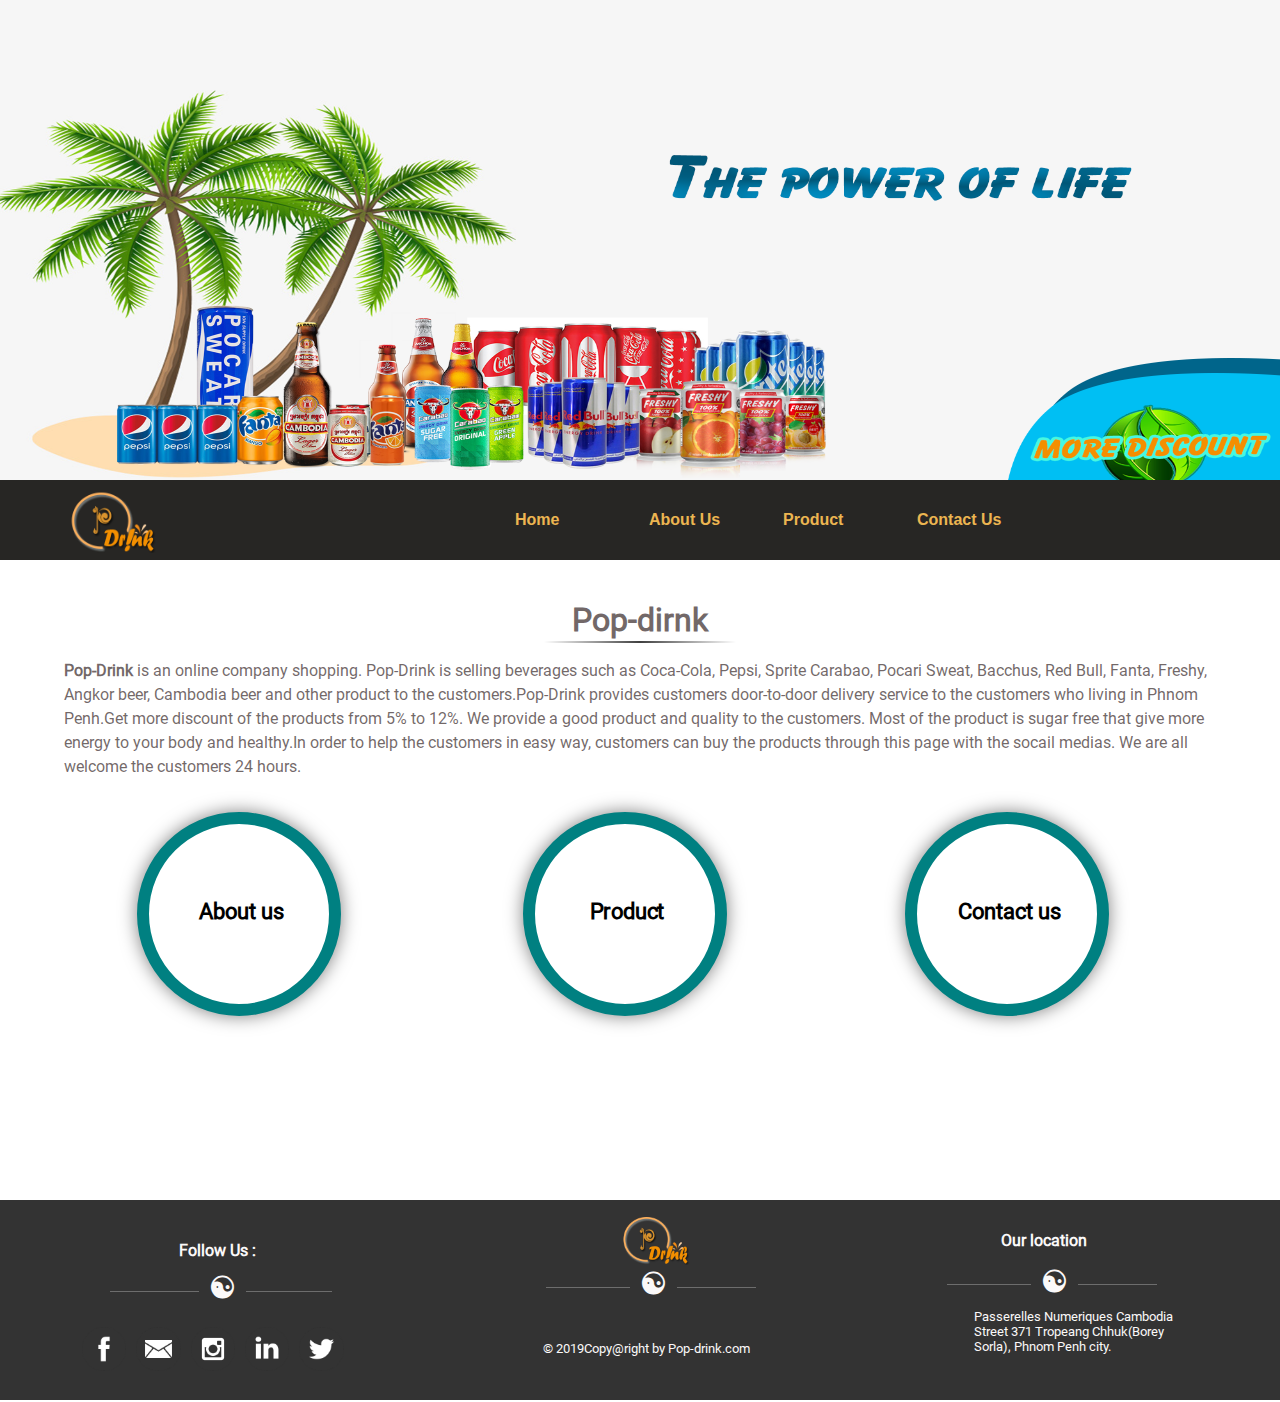
<file: index.html>
<!-- 
  Author: Phal Houch
 -->

<!DOCTYPE html>
<html>
<head>
  <title>Drink Store</title>
  <meta charset="UTF-8">
    <meta name="viewport" content="width=device-width, initial-scale=1.0">
    <meta http-equiv="X-UA-Compatible" content="ie=edge">
    <link rel="shortcut icon" href="favicon.ico" type="image/x-icon">
    <link rel="shortcut icon" href="../images/logoo.png" id="icon-webar" / >
  <link rel="stylesheet" type="text/css" href="css/style-index.min.css">
  <link rel="icon" href="images/logoo.png"><!-- icon in the name of website -->
</head>
<body>
  <!-- =====================Header of the page at the top======================== -->
  <div> 
      <img  id="banner-img" src="images/Banner-homepage2.png">
  </div>

  <div class="contence-fix" id="nav-bar">
      <ul>
        <a href="#"><img id="logo-top" src="images/logoo.png" alt="Mylogo"></a>
        <li><a href="#"><span title="Home"></span></a></li>
        <li><a href="pages/about_us.html"><span title="About Us"></span></a></li>
        <li><a href="pages/product.html"><span title="Product"></span></a></li>
        <li><a href="pages/contact.html"><span title="Contact Us"></span></a></li>
      </ul><br>
  </div><br><br><br>

  <!-- =========================the container of the page======================== -->
  <div class="container">
    <h1 class="title">Pop-dirnk</h1>
     <hr class="style-hr">
    <div class="paragraph">
      <p id="description"> <b>Pop-Drink</b> is an online company shopping. Pop-Drink is selling beverages such as Coca-Cola, Pepsi, Sprite Carabao, Pocari Sweat, Bacchus, Red Bull, Fanta, Freshy, Angkor beer, Cambodia beer and other product to the customers.Pop-Drink provides customers door-to-door delivery service to the customers who living in Phnom Penh.Get more discount of the products from 5% to 12%. We provide a good product and quality to the customers. Most of the product is sugar free that give more energy to your body and healthy.In order to help the customers in easy way, customers can buy the products through this page with the socail medias. We are all welcome the customers 24 hours.</p>
    </div>
 
    <div class="about">
        <div class="shape">
          <a href="pages/about_us.html"><h6>About us</h6></a>
        </div>
    </div>
    <div class="product">
        <div class="shape2">
          <a href="pages/product.html"><h6>Product</h6></a> 
        </div>
    </div>
    <div class="contact">
        <div class="shape3">
          <a href="pages/contact.html"><h6>Contact us</h6></a>  
        </div>
    </div>
  </div>
    <!-- =========== footer width 100% height 200px ======== -->
    <footer class="my-footer">
      <div class="footer-row">
        <div class="col-left float-cols">
          <p class="follow-us">Follow Us :</p>
          <h4><span>&#9775;</span></h4>        
          <a href="https://www.facebook.com"><img class="icons" src="images/facebook.png"></a>
          <a href="https://www.gmail.com"><img class="icons" src="images/messag.png"></a>
          <a href="https://www.instargram"><img class="icons" src="images/instagram.png"></a>
          <a href="https://www.linkedin.com"><img class="icons" src="images/linked-in.png"></a>
          <a href="https://www.twintter.com"><img class="icons" src="images/itwitter.png"></a> 
        </div>
        <div class="col-midle float-cols">
            <img id="my-logo" src="images/logoo.png">
            <h3><span>&#9775;</span></h3>
            <p id="text-copyRingt"> &#0169 2019Copy@right by Pop-drink.com</p>
        </div>

        <div class="row-right float-cols">
          <p id="location">Our location </p>
          <h5><span>&#9775;</span></h5>
          <p id="text-location">Passerelles Numeriques Cambodia
          Street 371 Tropeang Chhuk(Borey Sorla), Phnom Penh city. <br></p>
        </div>

      </div>
    </footer>

  <script src="js/virtual-home.min.js" type="text/javascript"></script>
  </body>
</html>
</file>
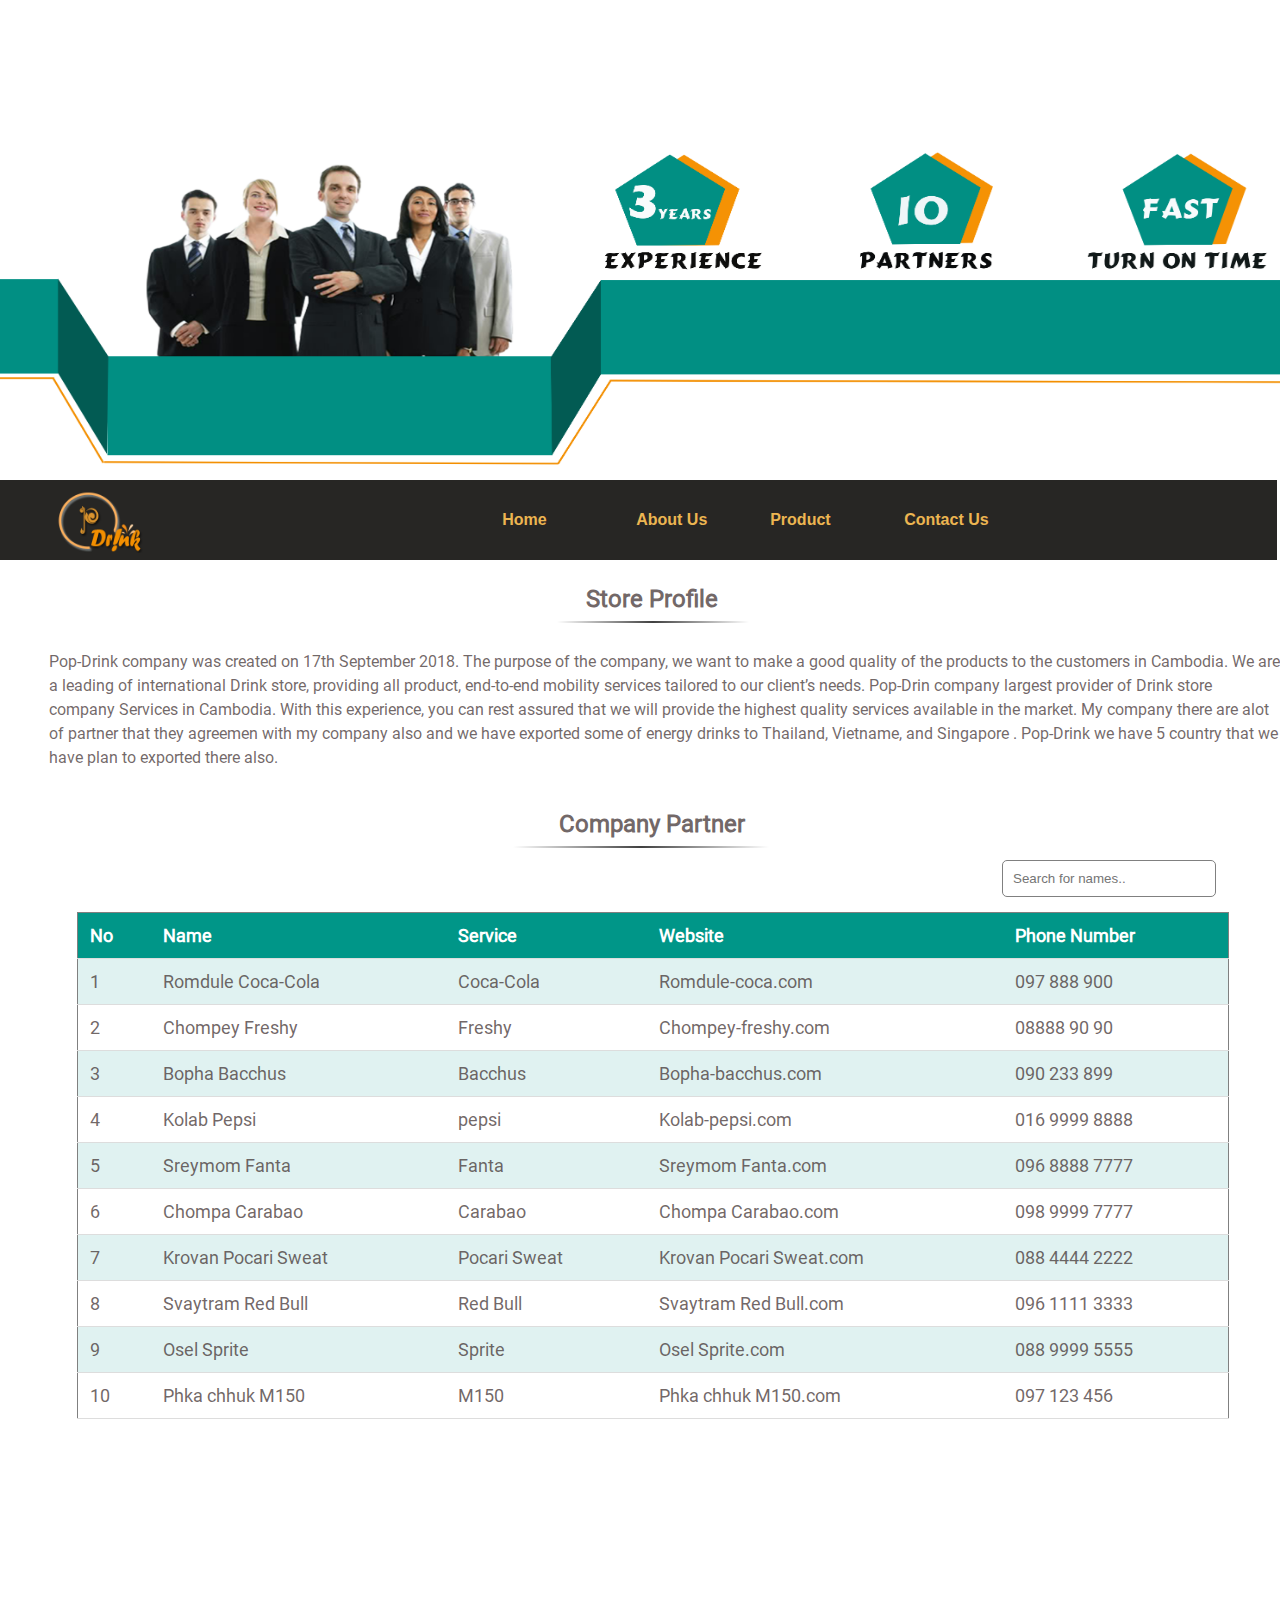
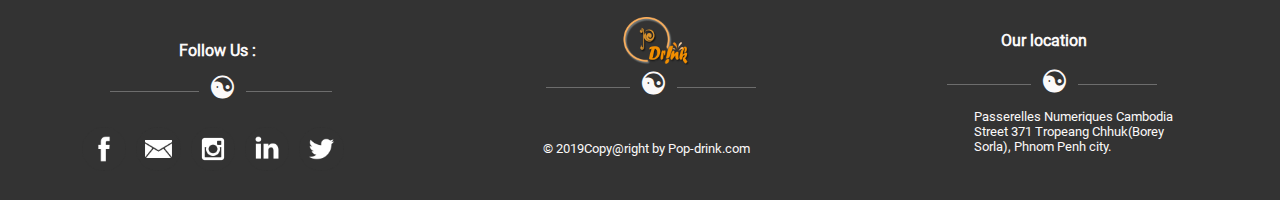
<file: pages/about_us.html>
<!-- 
 *Author: Yong chanthy
 -->

<!DOCTYPE html>
<html>
<head>
  
  <title>Drink Store</title>
  <meta charset="UTF-8">
    <meta name="viewport" content="width=device-width, initial-scale=1.0">
    <meta http-equiv="X-UA-Compatible" content="ie=edge">
    <link rel="shortcut icon" href="favicon.ico" type="image/x-icon">
    <link rel="shortcut icon" href="../images/logoo.png" id="icon-webar" />

  <link rel="stylesheet" type="text/css" href="../css/style-about-us.min.css">
  <link rel="icon" href="../images/logoo.png"><!-- icon in the name of website -->

</head>
<body>
  <!-- =====================Header of the page at the top======================== -->
  <div> 
    <img  id="banner-img" src="../images/About-us3.png">
  </div>

  <div class="contence-fix" id="nav-bar">
    <ul>
      <a href="../index.html"><img id="logo-top" src="../images/logoo.png" alt="Mylogo"></a>
      <li><a href="../index.html"><span title="Home"></span></a></li>
      <li><a href="#"><span title="About Us"></span></a></li>
      <li><a href="product.html"><span title="Product"></span></a></li>
      <li><a href="contact.html"><span title="Contact Us"></span></a></li>
    </ul><br>
  </div><br><br><br>

  <!-- =========================the container of the page======================== -->
  <div class="container">

    <!-- ============ Page About us table ==============-->
    <h1 class="header-title">Store Profile</h1><hr class="style-hr">
    <br>
    <p id="paragrap"> Pop-Drink company was created on 17th September 2018. The purpose of the company, we want to make a good quality of the products to the customers in Cambodia.
    We are a leading  of international Drink store, providing all product, end-to-end mobility services tailored to our client’s needs. Pop-Drin company largest provider of Drink store company Services in Cambodia. With this experience, you can rest assured that we will provide the highest quality services available in the market. My company there are alot of partner that they agreemen with my company also and we have exported some of energy drinks to Thailand, Vietname, and Singapore . Pop-Drink we have 5 country that we have plan to exported there also. </p><br>
    <h1 class="header-title"> Company Partner </h1>
    <hr class="style-hr1"><br>
    <input type="text" id="myInput" onkeyup = "myFunction()" placeholder="Search for names.." title="Type in a name">

    <!-- ======list table our product, can search to find them========= -->
    <table id="myTable">
      <tr class="header" style="width:30%; background: #009688;">
        <th>No</th>
        <th>Name</th>
        <th>Service</th>
        <th>Website</th>
        <th>Phone Number</th>
      </tr>
      <tr>
        <td>1</td>
        <td>Romdule Coca-Cola</td>
        <td>Coca-Cola</td>
        <td>Romdule-coca.com</td>
        <td>097 888 900</td>
      </tr>
      <tr>
        <td>2</td>
        <td>Chompey Freshy</td>
        <td>Freshy</td>
        <td>Chompey-freshy.com</td>
        <td>08888 90 90</td>
      </tr>
      <tr>
        <td>3</td>
        <td>Bopha Bacchus</td>
        <td>Bacchus</td>
        <td>Bopha-bacchus.com</td>
        <td>090 233 899</td>
      </tr>
      <tr>
        <td>4</td>
        <td>Kolab Pepsi</td>
        <td>pepsi</td>
        <td>Kolab-pepsi.com</td>
        <td>016 9999 8888</td>
      </tr>
      <tr>
        <td>5</td>
        <td>Sreymom Fanta</td>
        <td>Fanta</td>
        <td>Sreymom Fanta.com</td>
        <td>096 8888 7777</td>
      </tr>
      <tr>
        <td>6</td>
        <td>Chompa Carabao</td>
        <td>Carabao</td>
        <td>Chompa Carabao.com</td>
        <td>098 9999 7777</td>
      </tr>
      <tr>
        <td>7</td>
        <td>Krovan Pocari Sweat</td>
        <td>Pocari Sweat</td>
        <td>Krovan Pocari Sweat.com</td>
        <td>088 4444 2222</td>
      </tr>
      <tr>
        <td>8</td>
        <td>Svaytram Red Bull</td>
        <td>Red Bull</td>
        <td>Svaytram Red Bull.com</td>
        <td>096 1111 3333</td>
      </tr>
      <tr>
        <td>9</td>
        <td>Osel Sprite</td>
        <td>Sprite</td>
        <td>Osel Sprite.com</td>
        <td>088 9999 5555</td>
      </tr>
      <tr>
        <td>10</td>
        <td>Phka chhuk M150</td>
        <td>M150</td>
        <td>Phka chhuk M150.com</td>
        <td>097 123 456</td>
      </tr>
    </table>
  </div>
  <!-- ===========end countainer========================== -->

  <!-- =========== footer width 100% height 200px ======== -->
  <footer class="my-footer">
    <div class="footer-row">
      <div class="col-left float-cols">
        <p class="follow-us">Follow Us :</p>
        <h4><span>&#9775;</span></h4>        
        <a href="https://www.facebook.com/"><img class="icons" src="../images/facebook.png"></a>
        <a href="https://www.gmail.com"><img class="icons" src="../images/messag.png"></a>
        <a href="https://www.instagram.com"><img class="icons" src="../images/instagram.png"></a>
        <a href="https://www.linkedin.com"><img class="icons" src="../images/linked-in.png"></a>
        <a href="https://twitter.com"><img class="icons" src="../images/itwitter.png"></a>
      </div>

      <div class="col-midle float-cols">
        <img id="my-logo" src="../images/logoo.png">
        <h3><span>&#9775;</span></h3>
        <p id="text-copyRingt"> &#0169 2019Copy@right by Pop-drink.com</p>
      </div>

      <div class="row-right float-cols">
       <p id="location">Our location </p>
       <h5><span>&#9775;</span></h5>
       <p id="text-location">Passerelles Numeriques Cambodia
        Street 371 Tropeang Chhuk(Borey Sorla), Phnom Penh city. <br></p>
      </div>

      <!-- =========end footer============ -->

    </div>
  </footer>

  <script src="../js/virtual-about-us.min.js" type="text/javascript"></script>
</body>
</html>
</file>
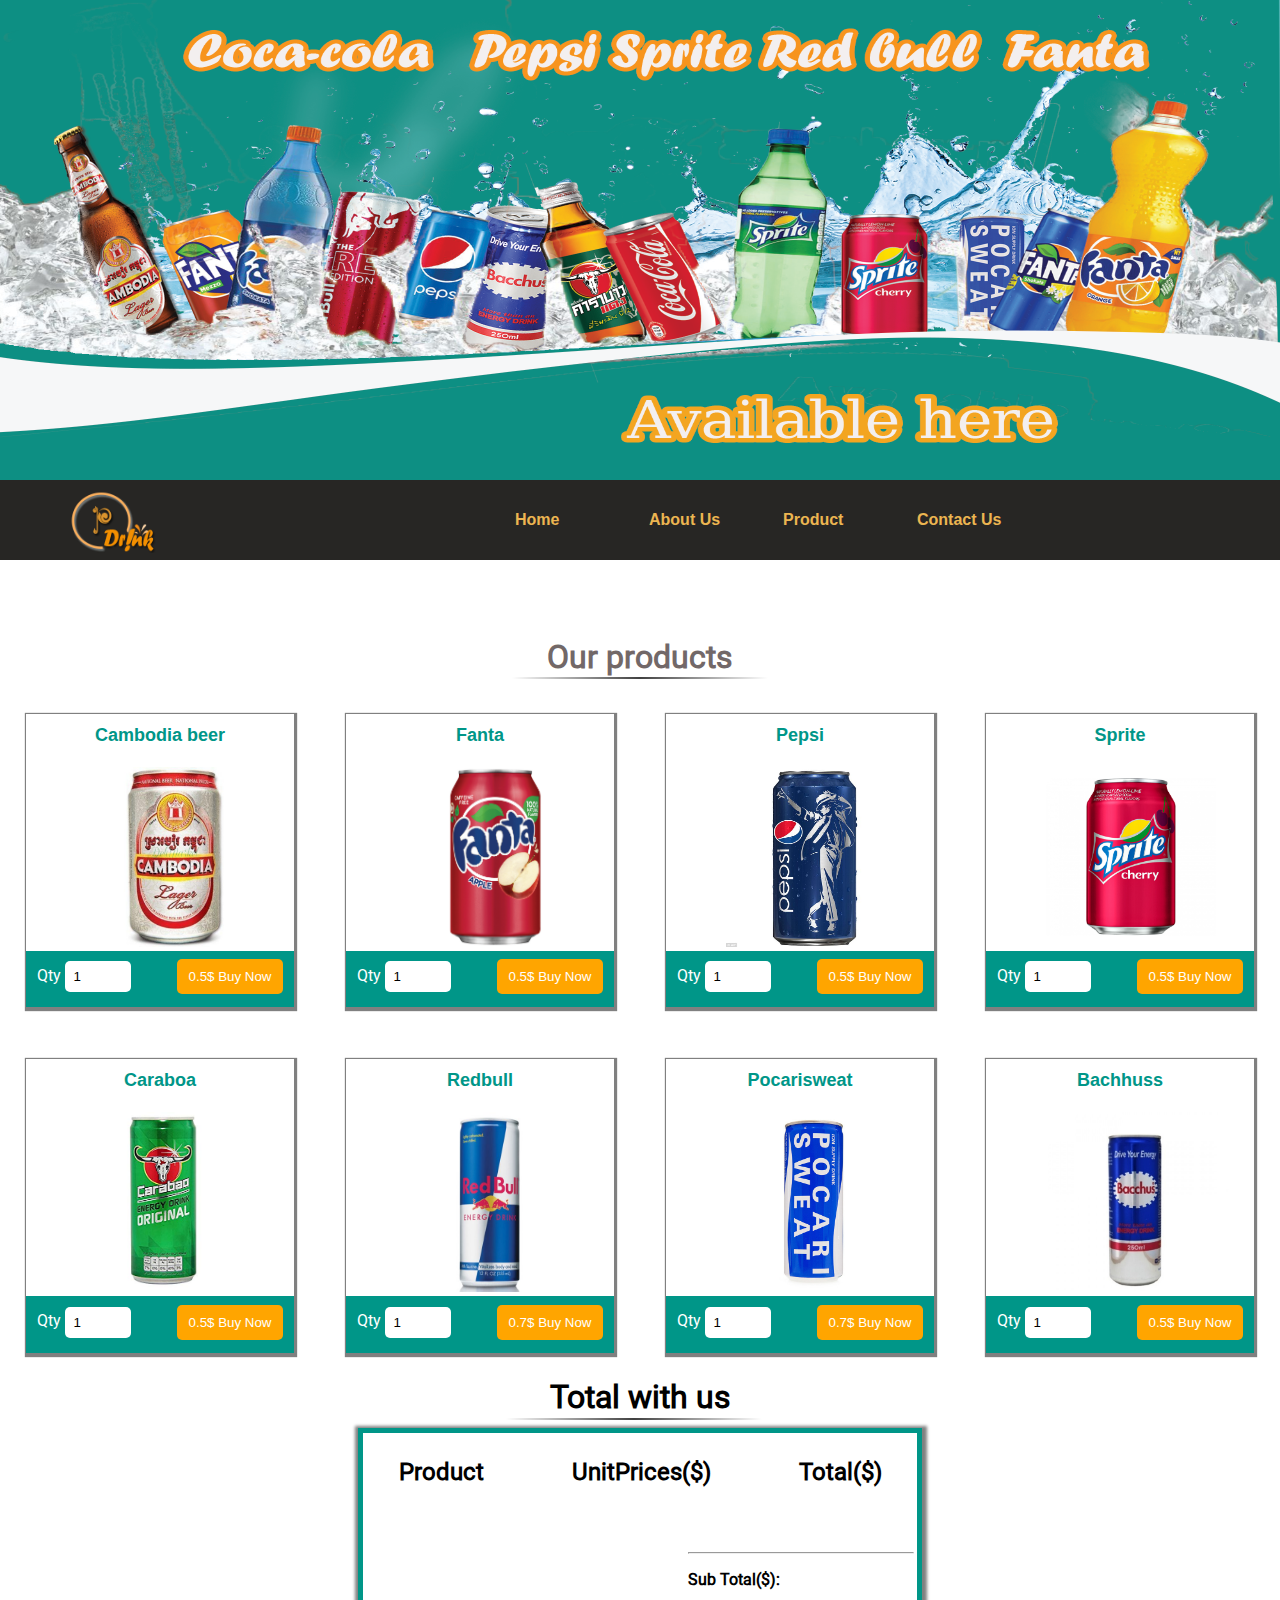
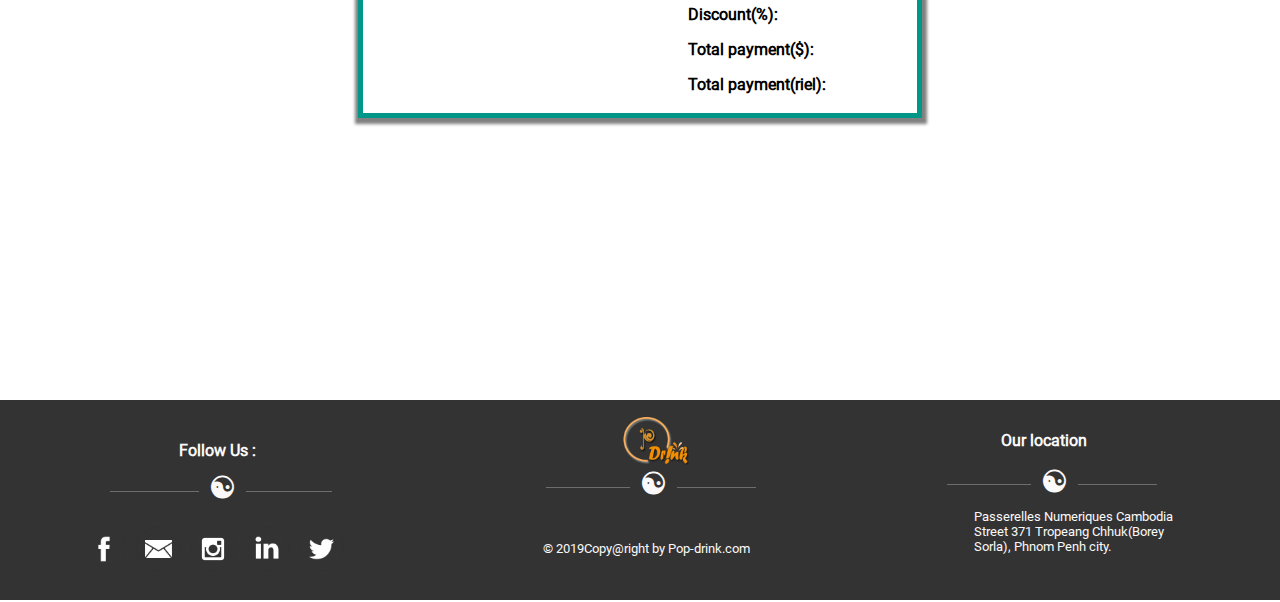
<file: pages/product.html>
<!--  
  *Author: Khorn Sitha.
   -->


<!DOCTYPE html>
<html>
<head>
  <title>Drink Store</title>
  <meta charset="UTF-8">
    <meta name="viewport" content="width=device-width, initial-scale=1.0">
    <meta http-equiv="X-UA-Compatible" content="ie=edge">
    <link rel="shortcut icon" href="favicon.ico" type="image/x-icon">
    <link rel="shortcut icon" href="../images/logoo.png" id="icon-webar" / >

  <!-- link for product.css -->
  <link rel="stylesheet" type="text/css" href="../css/style-product.min.css">
  <a href="home-page.html"><link rel="icon" href="../images/logoo.png"></a><!-- icon in the name of website -->
</head>
<body>
  <!-- =====================Header of the page at the top======================== -->
  <div> 
      <img  id="banner-img" src="../images/product-banner-4.png">
  </div>

  <div class="contence-fix" id="nav-bar">
      <ul>
        <a href="../index.html"><img id="logo-top" src="../images/logoo.png" alt="Mylogo"></a>
        <li><a href="../index.html"><span title="Home"></span></a></li>
        <li><a href="about_us.html"><span title="About Us"></span></a></li>
        <li><a href="#"><span title="Product"></span></a></li>
        <li><a href="contact.html"><span title="Contact Us"></span></a></li>
      </ul><br>
  </div><br><br><br>

  <!-- =========================the container of the page======================== -->
  <div class="container">
              <h1 class="pro-title">Our products</h1>
              <hr class="style-hr"> 
      <div class="row">
       <div class="row1"> <!-- the first row of 4 cards of the product. -->
              <div class="col-md-3">
                <div class="card-header"> <!-- product name   -->
                  <input type="text" name="cambodia-beer" value="Cambodia beer" readonly="" class="pro-name" id="getName1">
                </div>
                <div class="card-body"> <!-- product image -->
                  <img src="../images/cambodia.jpg" alt="" width="178px" height="180px" class="pro-style"/>
                </div>
                <div class="card-footer">
                  
                  <div>
                      <label>Qty  </label> <!-- to get the number of the product -->
                      <input type="number" min="1" class="getValue" value="1"  id="getQty1">
                      <button class="btn" id="price1" value="0.5" onclick="getPrice1()"> 0.5$ Buy Now</button>
                  </div>
                </div>
                
              </div>
              <div class="col-md-3">
                <div class="card-header">
                  <input type="text" name="fanta" readonly="" value="Fanta" class="pro-name" id="getName2">
                </div>
                <div class="card-body">
                    <img src="../images/fanta-apple.jpg" alt=""  width="178px" height="180px" class="pro-style"/>
                </div>
                <div class="card-footer">
                  
                  <div>
                      <label>Qty </label>
                      <input type="number"  min="1" class="getValue" value="1" id="getQty2">
                      <button class="btn"  id ="price2" value="0.5" onclick="getPrice2()"> 0.5$ Buy Now</button>
                  </div>
                </div>
              </div>
              <div class="col-md-3">
                <div class="card-header">
                  <input type="text" name="pepsi" readonly="" value="Pepsi" class="pro-name" id="getName3">
                </div>
                <div class="card-body">
                    <img src="../images/pepsi1.jpg" alt="" width="178px" height="180px" class="pro-style"/>
                </div>
                <div class="card-footer">
                  
                    <div>
                      <label>Qty  </label>
                      <input type="number" min="1" class="getValue" value="1"  id="getQty3">
                      <button class="btn" id ="price3" value="0.5" onclick="getPrice3()"> 0.5$ Buy Now</button>
                    </div>
                </div>
              </div>
              <div class="col-md-3">
                <div class="card-header">
                  <input type="text" name="sprite" readonly=""  value ="Sprite" class="pro-name" id="getName4">
                </div>
                <div class="card-body">
                    <img src="../images/sprite.png" alt="" id="sprite" width="170px" height="180px" class="pro-style"/>
                </div>
                <div class="card-footer">
                  <div>
                      <label>Qty </label>
                      <input type="number" min="1" class="getValue" value="1" id="getQty4">
                      <button class="btn"  id= "price4"value="0.5" onclick ="getPrice4()"> 0.5$ Buy Now</button>
                  </div>
                </div>
              </div>
            </div>

    </div> <!--  the end of the row 1-->
   
   <!--+++++++++++  start of the row 2 that have 4 cards +++++++++++-->
      <div class="row">
       <div class="row2">
              <div class="col-md-3">
                <div class="card-header">
                 <input type="text"  readonly="" value="Caraboa" class="pro-name" id="getName5">
                </div>
                <div class="card-body">
                  <img src="../images/caraboa.jpg" alt="" width="140px" height="180px" class="pro-style cara"/>
                </div>
                <div class="card-footer">
                  
                  <div>
                      <label>Qty  </label>
                      <input type="number" min="1" class="getValue" value="1"  id="getQty5">
                      <button class="btn" id="price5" value="0.5" onclick="getPrice5()"> 0.5$ Buy Now</button>
                  </div>
                </div>
                
              </div>
              <div class="col-md-3">
                <div class="card-header">
                  <input type="text" min="1" readonly=""  value="Redbull" class="pro-name" id="getName6">
                </div>
                <div class="card-body">
                    <img src="../images/redbull.jpeg " alt=""  width="168px" height="180px" class="pro-style"/>
                </div>
                <div class="card-footer">
                  
                  <div>
                      <label>Qty </label>
                      <input type="number" min="1" class="getValue" value="1" id="getQty6">
                      <button class="btn"  id="price6" value="0.7" onclick="getPrice6()"> 0.7$ Buy Now</button>
                  </div>
                </div>
              </div>
              <div class="col-md-3">
                <div class="card-header">
                 <input type="text" name="pro-name" readonly="" value="Pocarisweat" class="pro-name" id="getName7">
                </div>
                <div class="card-body">
                    <img src="../images/pocarisweat.jpg" alt="" width="178px" height="180px" class="pro-style"/>
                </div>
                <div class="card-footer">
                  
                    <div>
                      <label>Qty  </label>
                      <input type="number" min="1" class="getValue" value="1" id="getQty7">
                      <button class="btn"   id ="price7" value="0.7" onclick="getPrice7()"> 0.7$ Buy Now</button>
                    </div>
                </div>
              </div>
              <div class="col-md-3">
                <div class="card-header">
                 <input type="text" min="1" readonly=""  value ="Bachhuss" class="pro-name" id="getName8">
                </div>
                <div class="card-body">
                    <img src="../images/bachuss5.jpg" alt="" width="185px" height="180px" class="pro-style" />
                </div>
                <div class="card-footer">
                  <div>
                      <label>Qty </label>
                      <input type="number" min="1"  class="getValue"  id="getQty8" value="1">
                      <button class="btn" id = "price8" value="0.5" onclick="getPrice8()"> 0.5$ Buy Now </button>
                  </div>
                </div>
              </div>
            </div>

    </div> <!-- the end of the row 2 -->
  </div> <!-- the end of the container -->
    <table id="myTable">
        <thead>
          <tr><h1 class="total-title">Total with us</h1></tr>
          <hr class="style-hr1"> 
          <tr>
            <th><h2 class="element">Product</h2></th>
            <th><h2 class="element-price">UnitPrices($)</h2></th>
            <th><h2 class="element">Total($)</h2></th>
          </tr>
        </thead>
        <tbody>
          <tr>
          </tr>

          <tr>
            <td></td>
            <td></td>
            <td>
              <div class="total-section">
                <hr class="underline">
                <p id="total">Sub Total($):</p>
                <p id="discount"> Discount(%):</p>
                <p id="total-dollar">Total payment($): </p>
                <p id="total-riel">Total payment(riel):</p>
              </div>
            </td>

          </tr>


        </tbody>
      </table>

     
 <!-- =========== footer width 100% height 200px ======== -->
    <footer class="my-footer">
      <div class="footer-row">
        <div class="col-left float-cols">
          <p class="follow-us">Follow Us :</p>
          <h4><span>&#9775;</span></h4>        
          <a href="https://www.facebook.com"><img class="icons" src="../images/facebook.png"></a>
          <a href="https://www.gmail.com"><img class="icons" src="../images/messag.png"></a>
          <a href="http://www.instargram.com"><img class="icons" src="../images/instagram.png"></a>
          <a href="https://www.linkedin.com"><img class="icons" src="../images/linked-in.png"></a>
          <a href="https://www.twinter.com"><img class="icons" src="../images/itwitter.png"></a> 
        </div>

        <div class="col-midle float-cols">
            <img id="my-logo" src="../images/logoo.png">
            <h3><span>&#9775;</span></h3>
            <p id="text-copyRingt">&#0169 2019Copy@right by Pop-drink.com</p>
        </div>
        <div class="row-right float-cols">
          <p id="location">Our location </p>
          <h5><span>&#9775;</span></h5>
          <p id="text-location">Passerelles Numeriques Cambodia
          Street 371 Tropeang Chhuk(Borey Sorla), Phnom Penh city.<br></p>
        </div>

      </div>
    </footer>

  <script src="../js/virtual-product.min.js" type="text/javascript"></script>
  </body>
</html>
</file>
<file: css/style-index.min.css>
﻿ @font-face{font-family:roboto;src: url(font/Roboto-Regular.ttf);}body {margin:0px;padding: 0px;background-color: white;font-family:roboto;color: #3c2e2eb8;overflow-x:hidden;}.container{position: relative;z-index: -1;}.fix {position: fixed;top: 0;width: 100%;height: 50px;padding: 20px 5px;}.fix, +.container{}#banner-img {position: relative;width: 100%;height: 500px;}#logo-top {width: 210px;position: relative;}.nav-bar{position: relative;top: -10px;}ul {padding: 10px;position: absolute;left: 50%;transform: translate(-50%,-50%);background: #272624;width: 100%;height: 60px;}ul li {display: inline-block;transform-style: preserve-3d;position:relative;left: 20%;top: -73px;}ul li a {font-size: 16px;font-family: arial;font-transform:uppercase;text-decoration: none;font-weight: bold;display: block;position: relative;}ul li a span {display: block;padding: 0px 15px;margin-left:10px;width: 90px;}ul li a span:before {content: attr(title);position: absolute;top:0;left: 0;background: #008081;color: #fff;padding: 31px 45px;width: 85px;transform-style: preserve-3d;transition: .5s;transform: rotateX(90deg) translateY(50px);transform-origin: bottom;}ul li a span:hover:before{transform: rotateX(0deg) translateY(0px);}ul li a span:after{content: attr(title);position: absolute;top:0;left: 0;background: #272624;color:#ecb551;padding: 31px 45px;width: 85px;transform-style: preserve-3d;transition: .5s;transform: rotateX(0deg) translateY(0px);transform-origin: top;}ul li a span:hover:after {transform: rotateX(90deg) translateY(-10px);}.my-footer {position: absolute;width: 100%;top: 1200px;height: 200px;background: #0a0a0ad4;color:#fbf9f9;}.icons {position: relative;float: left;width: 12%;padding: 5px;top: -26px;}.footer-row {position: relative;width: 100%;top: 15px;}.follow-us {position: relative;width: 25%;padding: 10px;left: 25%;font-weight: bold;}h4:before {content: "";display: block;border-top: solid 1px #808080c4;width: 60%;height: 1px;position: absolute;z-index: 1;left: 9%;}h4 span {background: #333333;padding: 0 10px;position: relative;z-index: 1;left: 33%;top: -21px;color: #fbf9f9;font-size: 30px;}.col-midle {position: relative;width: 300px;}.float-cols{position: relative;float: left;left: 6%;}#my-logo{position: relative;width: 55%;left: 40%;}h3:before{content: "";display: block;border-top: solid 1px #808080c4;width: 70%;height: 1px;position: absolute;z-index: 1;left: 33%;}h3 span{background: #333333;padding: 0 10px;position: relative;z-index: 1;left: 61%;top: -21px;color: #fbf9f9;font-size: 30px;}.row-right {width: 300px;left: 20%;}#location {position: relative;left: 25%;font-weight: bold;}#text-location{font-size: 13px;position: relative;width: 200px;left: 16%;top: -20px;}#text-copyRingt{position: relative;font-size: 13px;left: 32%;}h5:before{content: "";display: block;border-top: solid 1px #808080c4;width: 70%;height: 1px;position: absolute;z-index: 1;left: 7%;top:69px;}h5 span{background: #333333;padding: 0 10px;position: relative;z-index: 1;left: 35%;top: -8px;color: #fbf9f9;font-size: 30px;}#description {position: relative;width: 90%;height: auto;left: 5%;line-height: 1.5;}.paragraph{width:100%;margin:0 auto;font-size:16px;}.title {text-align:center;}.about {width: 210px;height: 210px;position: absolute;top: -80%;left: 50%;transform: translate(-50%,-50%);background: transparent;border: 10px solid transparent;padding: 10px;box-sizing: border-box;transition: .5s;box-shadow: none;margin-top: 35.5%;margin-left: -401px;}.about a {text-decoration: none;color: black;}.shape {background: #fff;width: 100%;height: 100%;box-sizing: border-box;transform: rotate(45deg) scale(1.2);border: 10px solid #008081;border-radius: 50%;transition: .5s;box-shadow: 0 0 15px rgba(0,0,0,.5);}.shape h6 {margin: 0;padding: 25px;text-align: center;box-sizing: border-box;transform: rotate(-45deg) translate(-26px,26px);font-size: 18px;}.about:before {content: '';position: absolute;width: 24px;height: 90%;background:#008081;left: 50px;top: 5%;opacity: 1;animation-delay: .3s;transition: .5s;z-index: -1;}.about:after {content: '';position: absolute;width: 24px;height: 90%;top: 5%;background: #008081;right: 50px;opacity: 1;animation-delay: .3s;transition: .5s;z-index: -1;}.about:hover:before {left: -34px;opacity: 1;}.about:hover:after {right: -34px;opacity: 1;}.about:hover .shape {border-radius: 0;}.about:hover {background: #fff;border: 10px solid #008081;box-shadow: 0 0 15px rgba(0,0,0,.5);}.product {width: 210px;height: 210px;position: absolute;top:-80%;left: 50%;transform: translate(-50%,-50%);background: transparent;border: 10px solid transparent;padding: 10px;box-sizing: border-box;transition: .5s;box-shadow: none;margin-top: 35.5%;margin-left: -15px;}.product a {text-decoration: none;color: black;}.shape2 {background: #fff;width: 100%;height: 100%;box-sizing: border-box;transform: rotate(45deg) scale(1.2);border: 10px solid #008081;border-radius: 50%;transition: .5s;box-shadow: 0 0 15px rgba(0,0,0,.5);}.shape2 h6 {margin: 0;padding: 25px;text-align: center;box-sizing: border-box;transform: rotate(-45deg) translate(-26px,26px);font-size: 18px;}.product:before {content: '';position: absolute;width: 24px;height: 90%;background:#008081;left: 50px;top: 5%;opacity: 1;animation-delay: .3s;transition: .5s;z-index: -1;}.product:after {content: '';position: absolute;width: 24px;height: 90%;top: 5%;background: #008081;right: 50px;opacity: 1;animation-delay: .3s;transition: .5s;z-index: -1;}.product:hover:before {left: -34px;opacity: 1;}.product:hover:after {right: -34px;opacity: 1;}.product:hover .shape2 {border-radius: 0;}.product:hover {background: #fff;border: 10px solid #008081;box-shadow: 0 0 15px rgba(0,0,0,.5);}.contact {width: 210px;height: 210px;position: absolute;top: -80%;left: 50%;transform: translate(-50%,-50%);background: transparent;border: 10px solid transparent;padding: 10px;box-sizing: border-box;transition: .5s;box-shadow: none;margin-top: 35.5%;margin-left: 367px;}.contact a {text-decoration: none;color: black;}.shape3 {background: #fff;width: 100%;height: 100%;box-sizing: border-box;transform: rotate(45deg) scale(1.2);border: 10px solid #008081;border-radius: 50%;transition: .5s;box-shadow: 0 0 15px rgba(0,0,0,.5);}.shape3 h6 {margin: 0;padding: 25px;text-align: center;box-sizing: border-box;transform: rotate(-45deg) translate(-26px,26px);font-size: 18px;}.contact:before {content: '';position: absolute;width: 24px;height: 90%;background:#008081;left: 50px;top: 5%;opacity: 1;animation-delay: .3s;transition: .5s;z-index: -1;}.contact:after {content: '';position: absolute;width: 24px;height: 90%;top: 5%;background: #008081;right: 50px;opacity: 1;animation-delay: .3s;transition: .5s;z-index: -1;}.contact:hover:before {left: -34px;opacity: 1;}.contact:hover:after {right: -34px;opacity: 1;}.contact:hover .shape3 {border-radius: 0;}.contact:hover {background: #fff;border: 10px solid #008081;box-shadow: 0 0 15px rgba(0,0,0,.5);}hr.style-hr {width: 15%;margin-right:42.5%;margin-top: -20px;padding: 0;border: none;height: 2px;color: orange;background-image: -webkit-linear-gradient(left, rgba(0,0,0,0), rgba(0,0,0,0.75), rgba(0,0,0,0));background-image: -moz-linear-gradient(left, rgba(0,0,0,0), rgba(0,0,0,0.75), rgba(0,0,0,0));background-image: -ms-linear-gradient(left, rgba(0,0,0,0), rgba(0,0,0,0.75), rgba(0,0,0,0));background-image: -o-linear-gradient(left, rgba(0,0,0,0), rgba(0,0,0,0.75), rgba(0,0,0,0));text-align: center;}hr.style-hr:after {content:" ";display: inline-block;position: relative;top: -2.1em;font-size: 1.5em;padding: 19px 1.75em;background-size: 90px 90px;height: 2px;top: -20px;width: -50px }
</file>
<file: css/style-about-us.min.css>
﻿ @font-face {font-family:roboto;src: url(font/Roboto-Regular.ttf);}body {font-family:roboto;margin:0px;padding: 0px;background-color: white;color: #3c2e2eb8;overflow-x:hidden;}.container {z-index: -1;position: absolute;}.fix {position: fixed;top: 0;width: 100%;height: 50px;padding: 20px 5px;}.fix, +.container {padding-top: 100px;}#paragrap {padding-left:49px;margin-top:0px;font-size:16px;line-height: 1.5;}.header-title {text-align: center;font-size: 24px;margin: 5px;margin-left: 29px;}th {background:#009688;height: 20px;text-align: center;}tr:nth-child(even) {background: #e0f2f1;}#myInput {width: 15%;position: relative;border-radius: 5px;border: 1px solid grey;padding: 10px;float: right;top: -15px;right: 5%;outline: none;}table,#myTable {position: relative;border-collapse: collapse;width: 90%;border: 1px solid grey;font-size: 18px;left: 6%;border-radius: 5px;}#myTable th, #myTable td {text-align: left;padding: 12px;}#myTable th {color: white;}#myTable tr {border-bottom: 1px solid #ddd;}#myTable tr.header, #myTable tr:hover {background-color: #f1f1f1;}#banner-img {position:relative;width: 100%;height: 500px;}#logo-top {width: 210px;position: relative;}.nav-bar {position: relative;top: -10px;}ul {padding: 10px;position: absolute;left: 49%;transform: translate(-50%,-50%);background: #272624;width: 100%;height: 60px;}ul li {display: inline-block;transform-style: preserve-3d;position:relative;left: 20%;top: -73px;}ul li a {font-size: 16px;font-family: arial;font-transform:uppercase;text-decoration: none;font-weight: bold;display: block;position: relative;}ul li a span {display: block;padding: 0px 15px;margin-left:10px;width: 90px;}ul li a span:before {content: attr(title);position: absolute;top:0;left: 0;background: #008081;color: #fff;padding: 31px 45px;width: 85px;transform-style: preserve-3d;transition: .5s;transform: rotateX(90deg) translateY(50px);transform-origin: bottom;}ul li a span:hover:before {transform: rotateX(0deg) translateY(0px);}ul li a span:after {content: attr(title);position: absolute;top:0;left: 0;background: #272624;color:#ecb551;padding: 31px 45px;width: 85px;transform-style: preserve-3d;transition: .5s;transform: rotateX(0deg) translateY(0px);transform-origin: top;}ul li a span:hover:after {transform: rotateX(90deg) translateY(-10px);}.my-footer {position: absolute;width: 100%;top: 1600px;height: 200px;background: #0a0a0ad4;color:#fbf9f9;}.icons {position: relative;float: left;width: 12%;padding: 5px;top: -26px;}.footer-row {position: relative;width: 100%;top: 15px;}.follow-us {position: relative;width: 25%;padding: 10px;left: 25%;font-weight: bold;}h4:before {content: "";display: block;border-top: solid 1px #808080c4;width: 60%;height: 1px;position: absolute;z-index: 1;left: 9%;}h4 span {background: #333333;padding: 0 10px;position: relative;z-index: 1;left: 33%;top: -21px;color: #fbf9f9;font-size: 30px;}.col-midle {position: relative;width: 300px;}.float-cols {position: relative;float: left;left: 6%;}#my-logo {position: relative;width: 55%;left: 40%;}h3:before {content: "";display: block;border-top: solid 1px #808080c4;width: 70%;height: 1px;position: absolute;z-index: 1;left: 33%;}h3 span {background: #333333;padding: 0 10px;position: relative;z-index: 1;left: 61%;top: -21px;color: #fbf9f9;font-size: 30px;}.row-right {width: 300px;left: 20%;}#location {position: relative;left: 25%;font-weight: bold;}#text-location {font-size: 13px;position: relative;width: 200px;left: 16%;top: -20px;}#text-copyRingt {position: relative;font-size: 13px;left: 32%;}h5:before {content: "";display: block;border-top: solid 1px #808080c4;width: 70%;height: 1px;position: absolute;z-index: 1;left: 7%;top:69px;}h5 span {background: #333333;padding: 0 10px;position: relative;z-index: 1;left: 35%;top: -8px;color: #fbf9f9;font-size: 30px;}hr.style-hr {width: 15%;margin-right:41.5%;padding: 0;border: none;height: 2px;color: orange;background-image: -webkit-linear-gradient(left, rgba(0,0,0,0), rgba(0,0,0,0.75), rgba(0,0,0,0));background-image: -moz-linear-gradient(left, rgba(0,0,0,0), rgba(0,0,0,0.75), rgba(0,0,0,0));background-image: -ms-linear-gradient(left, rgba(0,0,0,0), rgba(0,0,0,0.75), rgba(0,0,0,0));background-image: -o-linear-gradient(left, rgba(0,0,0,0), rgba(0,0,0,0.75), rgba(0,0,0,0));text-align: center;}hr.style-hr:after {content:" ";display: inline-block;position: relative;top: -2.1em;font-size: 1.5em;padding: 19px 1.75em;background-size: 90px 90px;height: 2px;top: -20px;width: -50px }hr.style-hr1 {width: 20%;padding: 0;border: none;height: 2px;margin-right:39.9%;color: orange;background-image: -webkit-linear-gradient(left, rgba(0,0,0,0), rgba(0,0,0,0.75), rgba(0,0,0,0));background-image: -moz-linear-gradient(left, rgba(0,0,0,0), rgba(0,0,0,0.75), rgba(0,0,0,0));background-image: -ms-linear-gradient(left, rgba(0,0,0,0), rgba(0,0,0,0.75), rgba(0,0,0,0));background-image: -o-linear-gradient(left, rgba(0,0,0,0), rgba(0,0,0,0.75), rgba(0,0,0,0));text-align: center;}hr.style-hr1:after {content:" ";display: inline-block;position: relative;top: -2.1em;font-size: 1.5em;padding: 19px 1.75em;background-size: 90px 90px;height: 2px;top: -20px;width: -50px }
</file>
<file: css/style-product.min.css>
﻿ @font-face{font-family:roboto;src: url(font/Roboto-Regular.ttf);}.icon-webar {width:20%;height:10%;}body {font-family: roboto;margin:0px;padding: 0px;background-color: white;overflow-x:hidden;}.fix {position: fixed;top: 0;width: 100%;height: 50px;padding: 20px 5px;}.fix, +.container{}#banner-img {position: relative;width: 100%;height: 500px;}#logo-top {width: 210px;position: relative;}.nav-bar{position: relative;top: -10px;}ul {padding: 10px;position: absolute;left: 50%;transform: translate(-50%,-50%);background: #272624;width: 100%;height: 60px;}ul li {display: inline-block;transform-style: preserve-3d;position:relative;left: 20%;top: -73px;}ul li a {font-size: 16px;font-family: arial;font-transform:uppercase;text-decoration: none;font-weight: bold;display: block;position: relative;}ul li a span {display: block;padding: 0px 15px;margin-left:10px;width: 90px;}ul li a span:before {content: attr(title);position: absolute;top:0;left: 0;background: #008081;color: #fff;padding: 31px 45px;width: 85px;transform-style: preserve-3d;transition: .5s;transform: rotateX(90deg) translateY(50px);transform-origin: bottom;}ul li a span:hover:before{transform: rotateX(0deg) translateY(0px);}ul li a span:after{content: attr(title);position: absolute;top:0;left: 0;background: #272624;color:#ecb551;padding: 31px 45px;width: 85px;transform-style: preserve-3d;transition: .5s;transform: rotateX(0deg) translateY(0px);transform-origin: top;}ul li a span:hover:after {transform: rotateX(90deg) translateY(-10px);}.container,#our-local{width: 95%;}.separate{float: left;}.contact {position: relative;padding: 10px;left: 30%;top: 16px;background: #fbf9f9;height: 430px;border-radius: 5px;}.my-footer {position: absolute;width: 100%;top: 2000px;height: 200px;background: #0a0a0ad4;color:#fbf9f9;}.icons {position: relative;float: left;width: 12%;padding: 5px;top: -26px;}.footer-row {position: relative;width: 100%;top: 15px;}.follow-us {position: relative;width: 25%;padding: 10px;left: 25%;font-weight: bold;}h4:before {content: "";display: block;border-top: solid 1px #808080c4;width: 60%;height: 1px;position: absolute;z-index: 1;left: 9%;}h4 span {background: #333333;padding: 0 10px;position: relative;z-index: 1;left: 33%;top: -21px;color: #fbf9f9;font-size: 30px;}.col-midle {position: relative;width: 300px;}.float-cols{position: relative;float: left;left: 6%;}#my-logo{position: relative;width: 55%;left: 40%;}h3:before{content: "";display: block;border-top: solid 1px #808080c4;width: 70%;height: 1px;position: absolute;z-index: 1;left: 33%;}h3 span{background: #333333;padding: 0 10px;position: relative;z-index: 1;left: 61%;top: -21px;color: #fbf9f9;font-size: 30px;}.row-right {width: 300px;left: 20%;}#location {position: relative;left: 25%;font-weight: bold;}#text-location{font-size: 13px;position: relative;width: 200px;left: 16%;top: -20px;}#text-copyRingt{position: relative;font-size: 13px;left: 32%;}h5:before{content: "";display: block;border-top: solid 1px #808080c4;width: 70%;height: 1px;position: absolute;z-index: 1;left: 7%;top:69px;}h5 span{background: #333333;padding: 0 10px;position: relative;z-index: 1;left: 35%;top: -8px;color: #fbf9f9;font-size: 30px;}.container{width:100%;margin:0 auto;margin-top:10%;margin-bottom:20%;}.col-md-3{width:21%;float:left;margin: 2% 2% 2% 2%;background: white;box-shadow:1px 2px 1px 2px grey;color:white;border-top:1px solid grey;}button{width:100px;padding:7px;margin-bottom:10px;border:none;background:orange;color:white;cursor:pointer;border-radius:50px;}.card-body{margin-left:16%;}.card-header{text-align:center;padding:10px;}.card-footer{text-align:center;background:#009688;padding:3px;}.getValue{width: 50px;padding:8px;border-radius:5px;margin-right:8%;margin-top:1%;border:none;cursor: pointer;}.btn {margin-left:8%;margin-top:2%;border-radius:5px;width:40%;padding:10px;cursor: pointer;}.pro-title {text-align:center;margin-top:-70px;color:#3c2e2eb8;}table {width:44%;margin:0 auto;border:5px solid #009688;text-align:center;box-shadow:1px 2px 3px 4px grey;}td{margin-left:80px;}.total-title {text-align:center;}.total-section {margin-top:40px;text-align: left;margin-left:-80px;font-weight: bold;}.pro-name {border:none;font-size:18px;text-align: center;font-weight: bold;color:#009688;}.pro-name:hover {color:orange;}.pro-style {margin-left:17px;margin-top:10px;}.cara {margin-left:25px;}hr.style-hr {width: 20%;margin-right:40%;margin-top: -20px;padding: 0;border: none;height: 2px;color: orange;background-image: -webkit-linear-gradient(left, rgba(0,0,0,0), rgba(0,0,0,0.75), rgba(0,0,0,0));background-image: -moz-linear-gradient(left, rgba(0,0,0,0), rgba(0,0,0,0.75), rgba(0,0,0,0));background-image: -ms-linear-gradient(left, rgba(0,0,0,0), rgba(0,0,0,0.75), rgba(0,0,0,0));background-image: -o-linear-gradient(left, rgba(0,0,0,0), rgba(0,0,0,0.75), rgba(0,0,0,0));text-align: center;}hr.style-hr:after {content:" ";display: inline-block;position: relative;top: -2.1em;font-size: 1.5em;padding: 19px 1.75em;background-size: 90px 90px;height: 2px;top: -20px;width: -50px }hr.style-hr1 {width: 20%;margin-right:40.5%;margin-top: -20px;padding: 0;border: none;height: 2px;color: orange;background-image: -webkit-linear-gradient(left, rgba(0,0,0,0), rgba(0,0,0,0.75), rgba(0,0,0,0));background-image: -moz-linear-gradient(left, rgba(0,0,0,0), rgba(0,0,0,0.75), rgba(0,0,0,0));background-image: -ms-linear-gradient(left, rgba(0,0,0,0), rgba(0,0,0,0.75), rgba(0,0,0,0));background-image: -o-linear-gradient(left, rgba(0,0,0,0), rgba(0,0,0,0.75), rgba(0,0,0,0));text-align: center;}hr.style-hr1:after {content:" ";display: inline-block;position: relative;top: -2.1em;font-size: 1.5em;padding: 19px 1.75em;background-size: 90px 90px;height: 2px;top: -20px;width: -50px }
</file>
